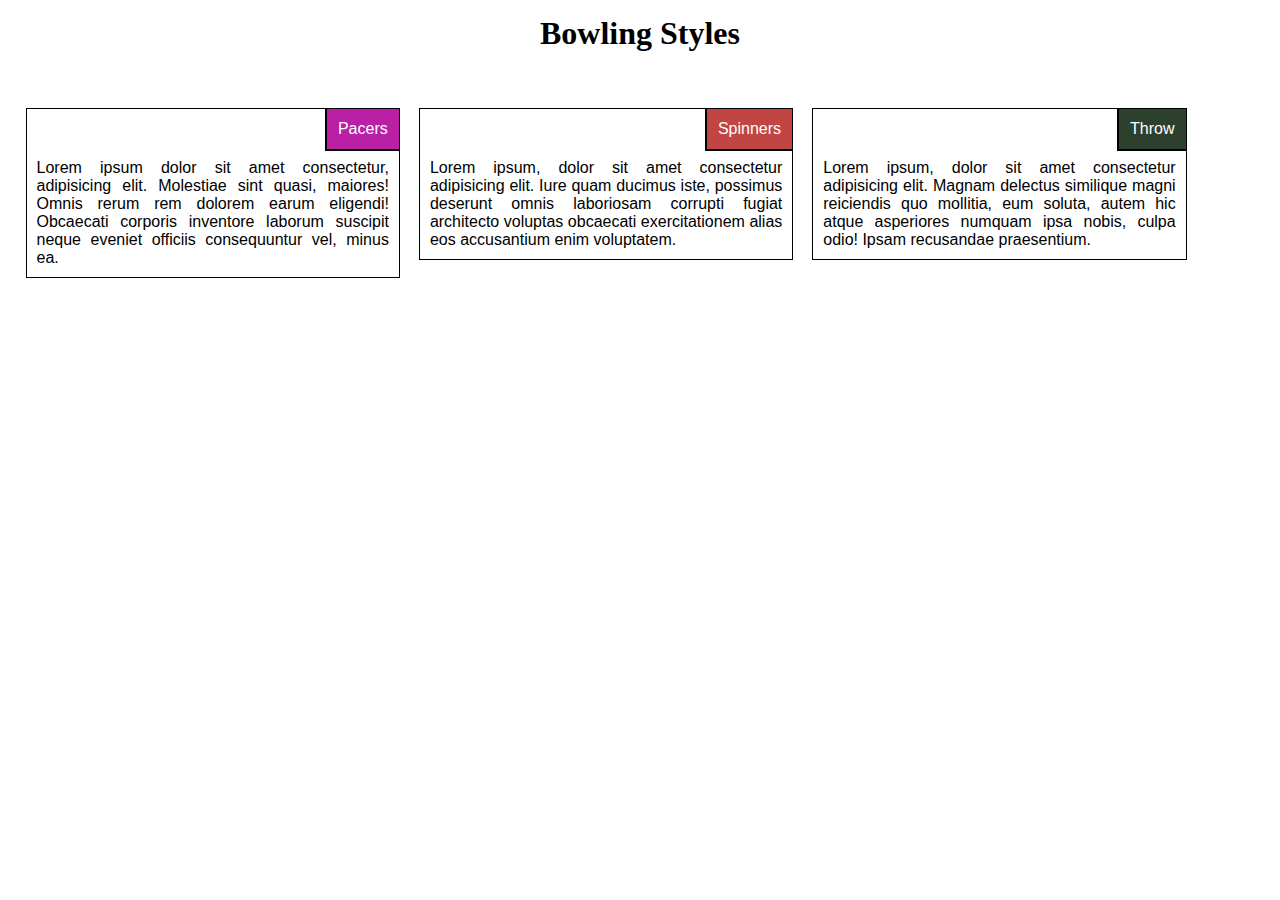
<file: index.html>
<!DOCTYPE html>
<html lang="en">
<head>
	<meta charset="UTF-8">
	<meta name="viewport" content="width=device-width, initial-scale=1.0">
	<title>Module-2 Solution</title>
	<link rel="stylesheet" href="css/style.css">
</head>
<body>
	<h1>Bowling Styles</h1>
	<div class="row">
		<div class="col-lg-4 section">
			<p class="section-title" id="title-one">Pacers</p>
			<p class="section-content">Lorem ipsum dolor sit amet consectetur, adipisicing elit. Molestiae sint quasi, maiores! Omnis rerum rem dolorem earum eligendi! Obcaecati corporis inventore laborum suscipit neque eveniet officiis consequuntur vel, minus ea.</p>
		</div>
		<div class="col-lg-4 section">
			<p class="section-title" id="title-two">Spinners </p>
			<p class="section-content">Lorem ipsum, dolor sit amet consectetur adipisicing elit. Iure quam ducimus iste, possimus deserunt omnis laboriosam corrupti fugiat architecto voluptas obcaecati exercitationem alias eos accusantium enim voluptatem.</p>
		</div>
		<div class="col-lg-4 col-sm-12 section">
			<p class="section-title" id="title-three">Throw</p>
			<p class="section-content">Lorem ipsum, dolor sit amet consectetur adipisicing elit. Magnam delectus similique magni reiciendis quo mollitia, eum soluta, autem hic atque asperiores numquam ipsa nobis, culpa odio! Ipsam recusandae praesentium.</p>
		</div>
	</div>
</body>
</html>
</file>
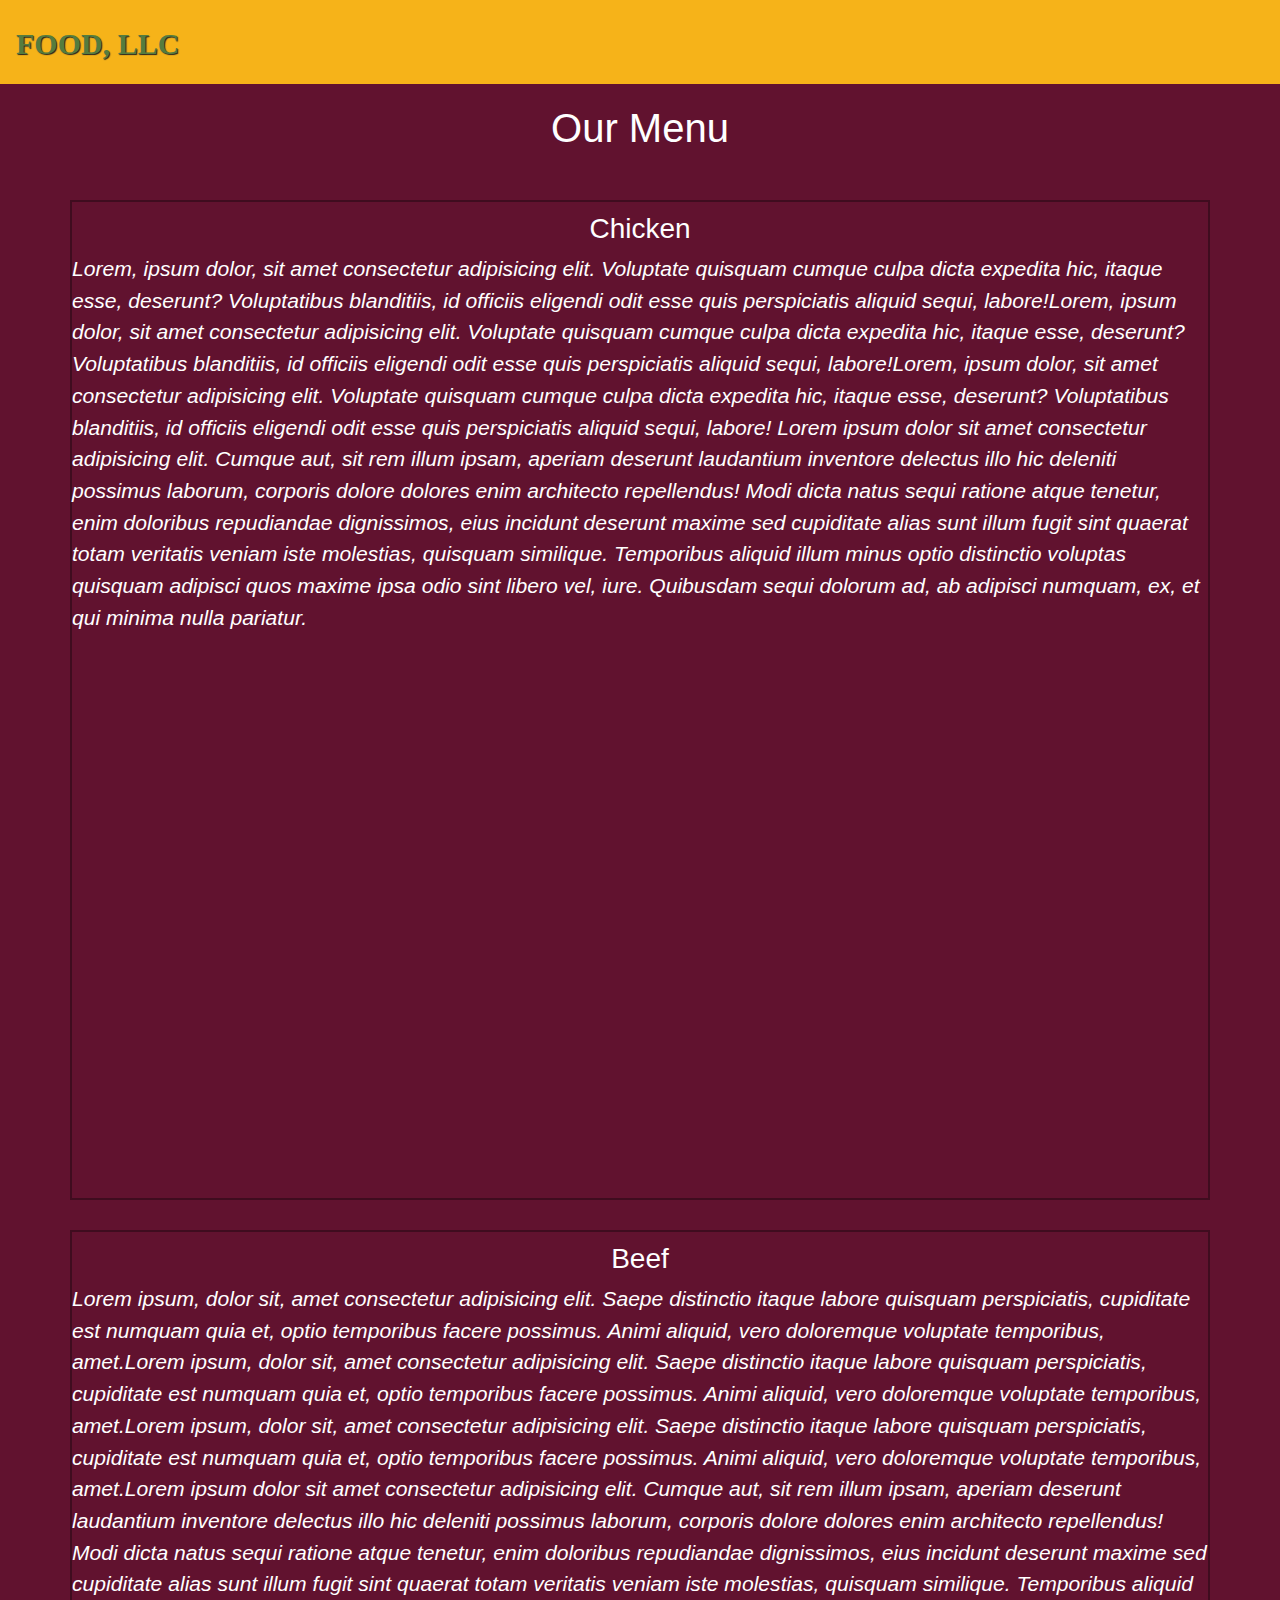
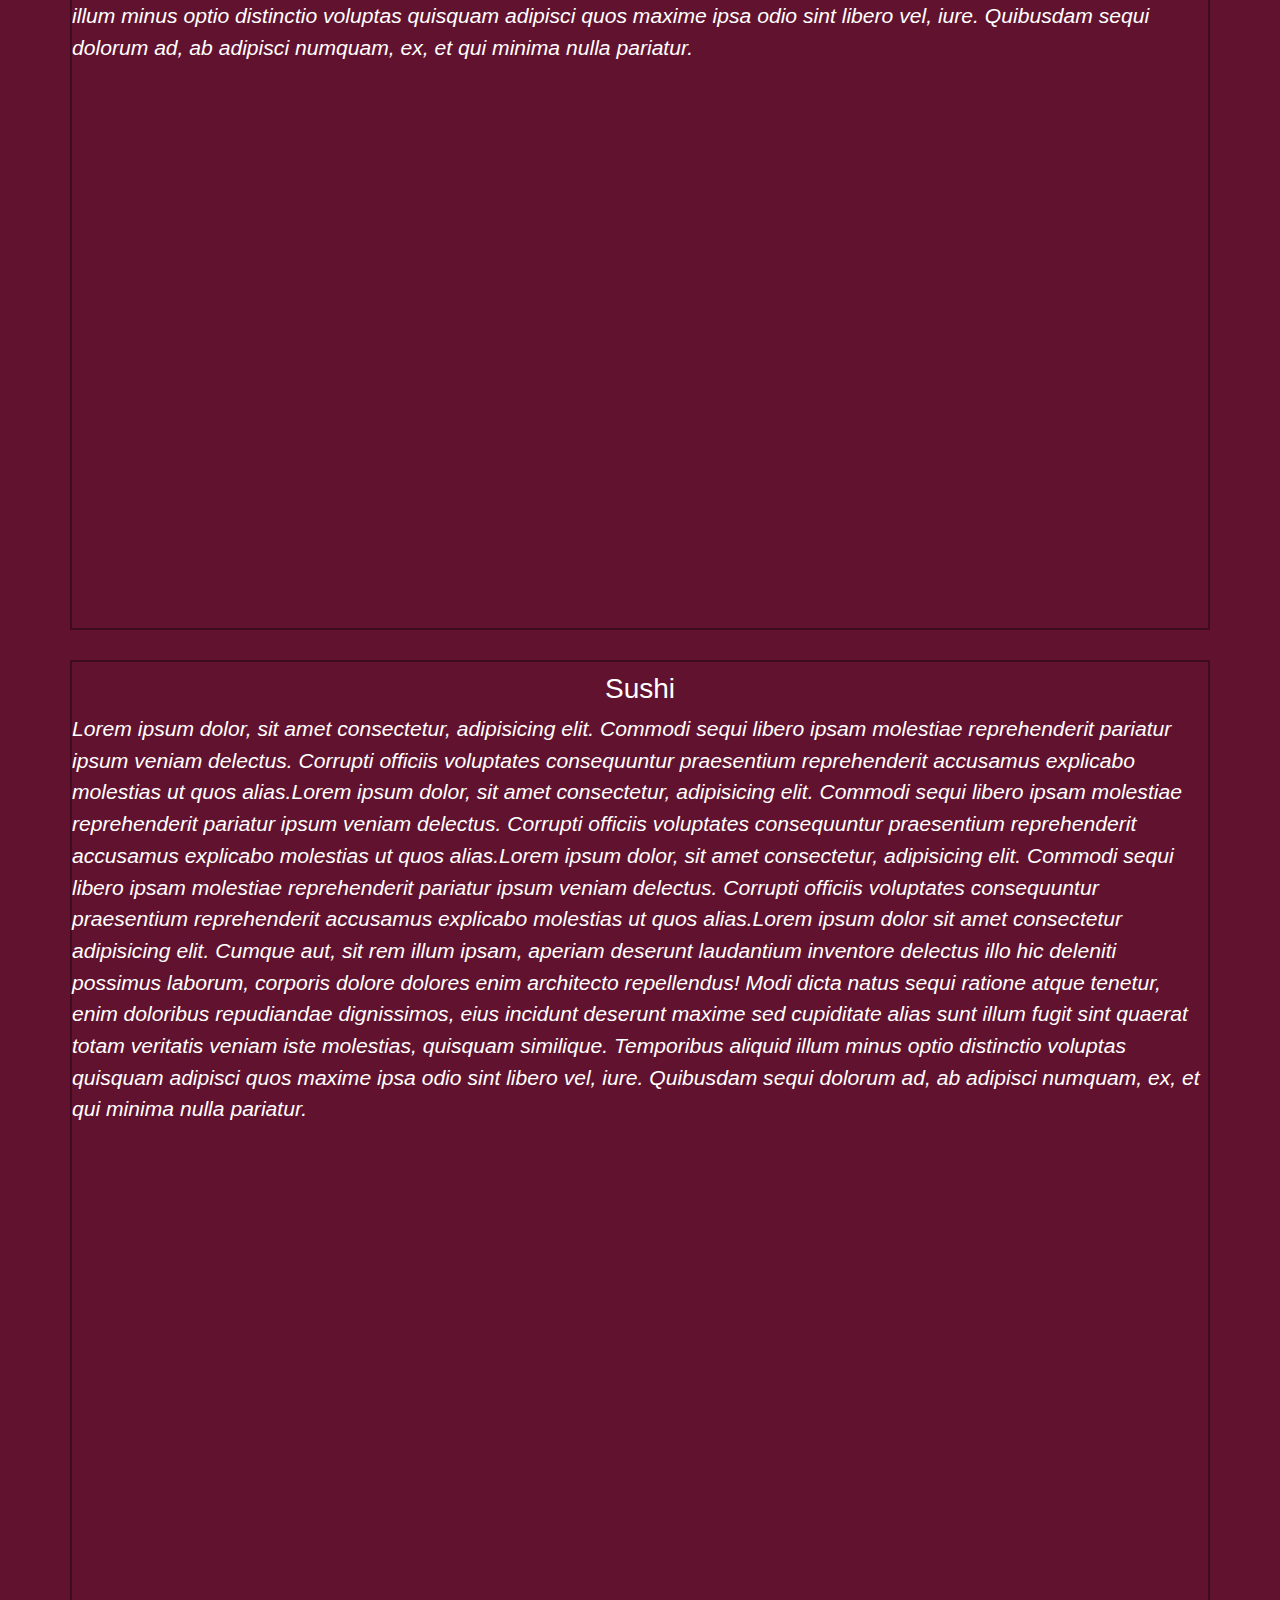
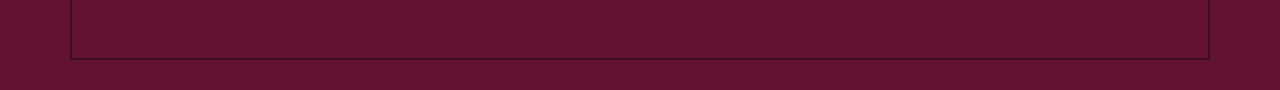
<file: module3-soln/index.html>
<!DOCTYPE html>
<html lang="en">
  <head>
    <meta charset="UTF-8" />
    <meta name="viewport" content="width=device-width, initial-scale=1.0" />
    <meta http-equiv="X-UA-Compatible" content="ie=edge" />
    <meta name="Description" content="Enter your description here" />
    <link rel="stylesheet" href="https://cdnjs.cloudflare.com/ajax/libs/twitter-bootstrap/4.6.0/css/bootstrap.min.css"/>
    <link rel="stylesheet" href="https://cdnjs.cloudflare.com/ajax/libs/font-awesome/5.15.2/css/all.min.css"/>
    <link rel="stylesheet" href="css/style.css" />
    <title>Module-3 Solution</title>
  </head>
  <body>
    <nav class="navbar navbar-expand-lg navbar-light" id="header-nav">
      <a class="navbar-brand" href="index.html">
        <h1>Food, LLC</h1>
      </a>
      <button class="navbar-toggler d-block d-sm-none" type="button" data-toggle="collapse" data-target="#navbarTogglerDemo02" aria-controls="navbarTogglerDemo02" aria-expanded="false" aria-label="Toggle navigation">
        <span class="navbar-toggler-icon"></span>
      </button>

      <div class="collapse navbar-collapse" id="navbarTogglerDemo02">
        <ul class="navbar-nav ml-auto mt-2 mt-lg-0 d-block d-sm-none" id="nav-list">
          <li class="nav-item">
            <a class="nav-link" href="#chicken-div">Chicken </a>
          </li>
          <li class="nav-item">
            <a class="nav-link" href="#beef-div">Beef </a>
          </li>
          <li class="nav-item">
            <a class="nav-link" href="#sushi-div">Sushi </a>
          </li>

      </div>
    </nav>

    
    <div class="container">
      <h1 id="home-header" class="text-center">Our Menu</h1>
      <div class="row">
        <div class="menu-item-tile col-xs-12" id="chicken-div"> 
            <div class="menu-item-description">
              <h3 class="menu-item-title text-center">Chicken</h3>
            </div>
              <p class="menu-item-details">Lorem, ipsum dolor, sit amet consectetur adipisicing elit. Voluptate quisquam cumque culpa dicta expedita hic, itaque esse, deserunt? Voluptatibus blanditiis, id officiis eligendi odit esse quis perspiciatis aliquid sequi, labore!Lorem, ipsum dolor, sit amet consectetur adipisicing elit. Voluptate quisquam cumque culpa dicta expedita hic, itaque esse, deserunt? Voluptatibus blanditiis, id officiis eligendi odit esse quis perspiciatis aliquid sequi, labore!Lorem, ipsum dolor, sit amet consectetur adipisicing elit. Voluptate quisquam cumque culpa dicta expedita hic, itaque esse, deserunt? Voluptatibus blanditiis, id officiis eligendi odit esse quis perspiciatis aliquid sequi, labore!
              Lorem ipsum dolor sit amet consectetur adipisicing elit. Cumque aut, sit rem illum ipsam, aperiam deserunt laudantium inventore delectus illo hic deleniti possimus laborum, corporis dolore dolores enim architecto repellendus!
              Modi dicta natus sequi ratione atque tenetur, enim doloribus repudiandae dignissimos, eius incidunt deserunt maxime sed cupiditate alias sunt illum fugit sint quaerat totam veritatis veniam iste molestias, quisquam similique.
              Temporibus aliquid illum minus optio distinctio voluptas quisquam adipisci quos maxime ipsa odio sint libero vel, iure. Quibusdam sequi dolorum ad, ab adipisci numquam, ex, et qui minima nulla pariatur.
              </p>
          <hr class="d-block d-sm-none">
        </div>
        <div class="menu-item-tile col-xs-12" id="beef-div"> 
            <div class="menu-item-description">
              <h3 class="menu-item-title text-center">Beef</h3>
            </div>
              <p class="menu-item-details">Lorem ipsum, dolor sit, amet consectetur adipisicing elit. Saepe distinctio itaque labore quisquam perspiciatis, cupiditate est numquam quia et, optio temporibus facere possimus. Animi aliquid, vero doloremque voluptate temporibus, amet.Lorem ipsum, dolor sit, amet consectetur adipisicing elit. Saepe distinctio itaque labore quisquam perspiciatis, cupiditate est numquam quia et, optio temporibus facere possimus. Animi aliquid, vero doloremque voluptate temporibus, amet.Lorem ipsum, dolor sit, amet consectetur adipisicing elit. Saepe distinctio itaque labore quisquam perspiciatis, cupiditate est numquam quia et, optio temporibus facere possimus. Animi aliquid, vero doloremque voluptate temporibus, amet.Lorem ipsum dolor sit amet consectetur adipisicing elit. Cumque aut, sit rem illum ipsam, aperiam deserunt laudantium inventore delectus illo hic deleniti possimus laborum, corporis dolore dolores enim architecto repellendus!
              Modi dicta natus sequi ratione atque tenetur, enim doloribus repudiandae dignissimos, eius incidunt deserunt maxime sed cupiditate alias sunt illum fugit sint quaerat totam veritatis veniam iste molestias, quisquam similique.
              Temporibus aliquid illum minus optio distinctio voluptas quisquam adipisci quos maxime ipsa odio sint libero vel, iure. Quibusdam sequi dolorum ad, ab adipisci numquam, ex, et qui minima nulla pariatur.
              </p>
          <hr class="d-block d-sm-none">
        </div>
        <div class="menu-item-tile col-xs-12" id="sushi-div"> 
            <div class="menu-item-description">
              <h3 class="menu-item-title text-center">Sushi</h3>
            </div>
              <p class="menu-item-details">Lorem ipsum dolor, sit amet consectetur, adipisicing elit. Commodi sequi libero ipsam molestiae reprehenderit pariatur ipsum veniam delectus. Corrupti officiis voluptates consequuntur praesentium reprehenderit accusamus explicabo molestias ut quos alias.Lorem ipsum dolor, sit amet consectetur, adipisicing elit. Commodi sequi libero ipsam molestiae reprehenderit pariatur ipsum veniam delectus. Corrupti officiis voluptates consequuntur praesentium reprehenderit accusamus explicabo molestias ut quos alias.Lorem ipsum dolor, sit amet consectetur, adipisicing elit. Commodi sequi libero ipsam molestiae reprehenderit pariatur ipsum veniam delectus. Corrupti officiis voluptates consequuntur praesentium reprehenderit accusamus explicabo molestias ut quos alias.Lorem ipsum dolor sit amet consectetur adipisicing elit. Cumque aut, sit rem illum ipsam, aperiam deserunt laudantium inventore delectus illo hic deleniti possimus laborum, corporis dolore dolores enim architecto repellendus!
              Modi dicta natus sequi ratione atque tenetur, enim doloribus repudiandae dignissimos, eius incidunt deserunt maxime sed cupiditate alias sunt illum fugit sint quaerat totam veritatis veniam iste molestias, quisquam similique.
              Temporibus aliquid illum minus optio distinctio voluptas quisquam adipisci quos maxime ipsa odio sint libero vel, iure. Quibusdam sequi dolorum ad, ab adipisci numquam, ex, et qui minima nulla pariatur.
              </p>
          <hr class="d-block d-sm-none">
        </div>
      </div>
    </div>




    <script src="https://cdnjs.cloudflare.com/ajax/libs/jquery/3.5.1/jquery.slim.min.js"></script>
    <script src="https://cdnjs.cloudflare.com/ajax/libs/popper.js/1.16.1/umd/popper.min.js"></script>
    <script src="https://cdnjs.cloudflare.com/ajax/libs/twitter-bootstrap/4.6.0/js/bootstrap.min.js"></script>
  </body>
</html>
</file>
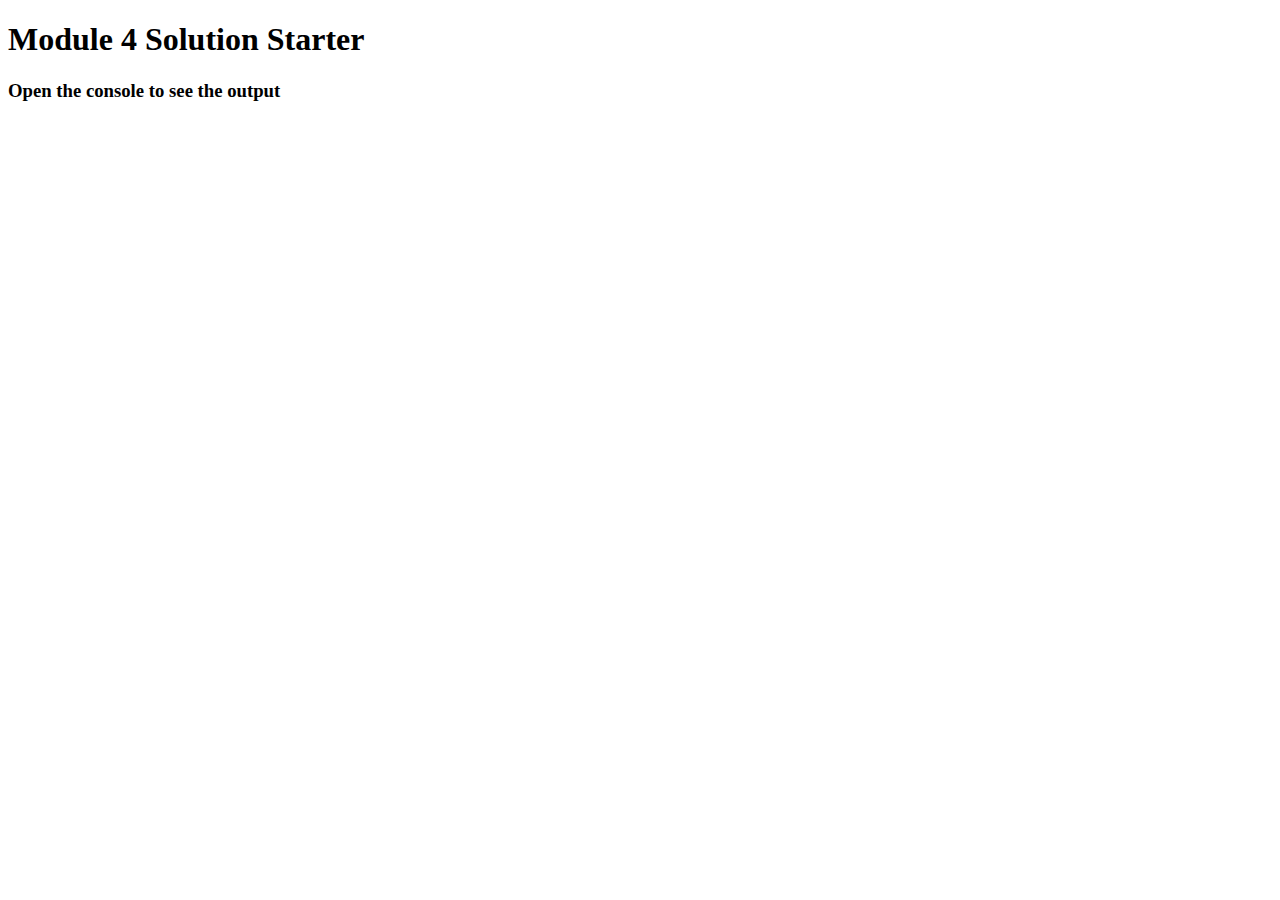
<file: module4-soln/index.html>
<!DOCTYPE html>
<html>
<head>
  <meta charset="utf-8">
  <link rel="icon" href="/favicon.png">
  <title>Module 4 Solution Starter</title>
  <script src="SpeakHello.js"></script>
  <script src="SpeakGoodBye.js"></script>
  <script src="script.js"></script>
</head>
<body>
  <h1>Module 4 Solution Starter</h1>
  <h3>	Open the console to see the output</h3>
</body>
</html>
</file>
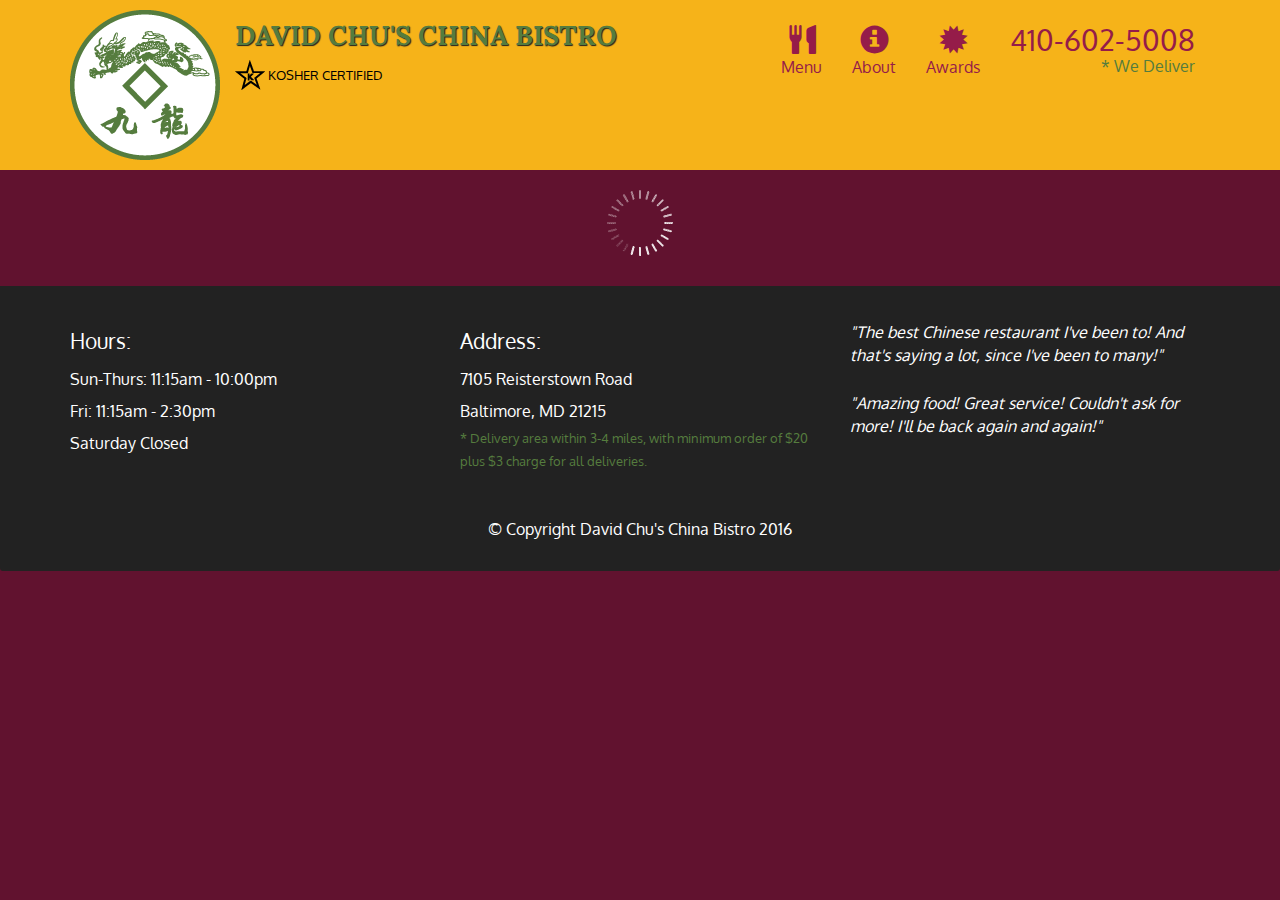
<file: module5-soln/index.html>
<!doctype html>
<html lang="en">
  <head>
    <meta charset="utf-8">
    <meta http-equiv="X-UA-Compatible" content="IE=edge">
    <meta name="viewport" content="width=device-width, initial-scale=1">
    <title>David Chu's China Bistro</title>
    <link rel="stylesheet" href="css/bootstrap.min.css">
    <link rel="stylesheet" href="css/styles.css">
    <link href='https://fonts.googleapis.com/css?family=Oxygen:400,300,700' rel='stylesheet' type='text/css'>
    <link href='https://fonts.googleapis.com/css?family=Lora' rel='stylesheet' type='text/css'>
  </head>
<body>
  <header>
    <nav id="header-nav" class="navbar navbar-default">
      <div class="container">
        <div class="navbar-header">
          <a href="index.html" class="pull-left visible-md visible-lg">
            <div id="logo-img" alt="Logo image"></div>
          </a>

          <div class="navbar-brand">
            <a href="index.html"><h1>David Chu's China Bistro</h1></a>
            <p>
              <img src="images/star-k-logo.png" alt="Kosher certification">
              <span>Kosher Certified</span>
            </p>
          </div>

          <button id="navbarToggle" type="button" class="navbar-toggle collapsed" data-toggle="collapse" data-target="#collapsable-nav" aria-expanded="false">
            <span class="sr-only">Toggle navigation</span>
            <span class="icon-bar"></span>
            <span class="icon-bar"></span>
            <span class="icon-bar"></span>
          </button>
        </div>
        
        <div id="collapsable-nav" class="collapse navbar-collapse">
           <ul id="nav-list" class="nav navbar-nav navbar-right">
            <li id="navHomeButton" class="visible-xs active">
              <a href="index.html">
                <span class="glyphicon glyphicon-home"></span> Home</a>
            </li>
            <li id="navMenuButton">
              <a href="#" onclick="$dc.loadMenuCategories();">
                <span class="glyphicon glyphicon-cutlery"></span><br class="hidden-xs"> Menu</a>
            </li>
            <li>
              <a href="#">
                <span class="glyphicon glyphicon-info-sign"></span><br class="hidden-xs"> About</a>
            </li>
            <li>
              <a href="#">
                <span class="glyphicon glyphicon-certificate"></span><br class="hidden-xs"> Awards</a>
            </li>
            <li id="phone" class="hidden-xs">
              <a href="tel:410-602-5008">
                <span>410-602-5008</span></a><div>* We Deliver</div>
            </li>
          </ul><!-- #nav-list -->
        </div><!-- .collapse .navbar-collapse -->
      </div><!-- .container -->
    </nav><!-- #header-nav -->
  </header>

  <div id="call-btn" class="visible-xs">
    <a class="btn" href="tel:410-602-5008">
    <span class="glyphicon glyphicon-earphone"></span>
    410-602-5008
    </a>
  </div>
  <div id="xs-deliver" class="text-center visible-xs">* We Deliver</div>

  <div id="main-content" class="container"></div>

  <footer class="panel-footer">
    <div class="container">
      <div class="row">
        <section id="hours" class="col-sm-4">
          <span>Hours:</span><br>
          Sun-Thurs: 11:15am - 10:00pm<br>
          Fri: 11:15am - 2:30pm<br>
          Saturday Closed
          <hr class="visible-xs">
        </section>
        <section id="address" class="col-sm-4">
          <span>Address:</span><br>
          7105 Reisterstown Road<br>
          Baltimore, MD 21215
          <p>* Delivery area within 3-4 miles, with minimum order of $20 plus $3 charge for all deliveries.</p>
          <hr class="visible-xs">
        </section>
        <section id="testimonials" class="col-sm-4">
          <p>"The best Chinese restaurant I've been to! And that's saying a lot, since I've been to many!"</p>
          <p>"Amazing food! Great service! Couldn't ask for more! I'll be back again and again!"</p>
        </section>
      </div>
      <div class="text-center">&copy; Copyright David Chu's China Bistro 2016</div>
    </div>
  </footer>

  <!-- jQuery (Bootstrap JS plugins depend on it) -->
  <script src="js/jquery-2.1.4.min.js"></script>
  <script src="js/bootstrap.min.js"></script>
  <script src="js/ajax-utils.js"></script>
  <script src="js/script.js"></script>
</body>
</html>
</file>
<file: css/style.css>
*{
	margin: 0;
	padding: 0;
	box-sizing: border-box;
}
h1 {
  text-align: center;
  margin-bottom: 30px;
  margin-top: 15px;
}
p {
  font-family: Helvetica;
}
.section{
	position: relative;
    display: inline-block; /*Allow horizontal resize*/
    margin: 9.5px;
  	padding: 10px;    
  	border: 1px solid black;
  	top: 0;
}
.section-title{
	background-color: #A52A2A;
	color: white;
	/* width: 70px; */
	position: absolute;
    top: 0;
  	right: 0;
  	padding: 0.7em;
  	border-left: 2px solid #000;
  	border-bottom: 2px solid #000;
}
.section-content{
	margin-top: 2.5em;  /* prevents the code from going behind the label*/
  	text-align: justify;
  	font-size:100%;
}
.row{
	width:100%;
	position: absolute;
	padding: 1em;
}
#title-one{
  background-color: #ba20a6;
} 

#title-two{
  background-color: #C14543;
}

#title-three{
  background-color: #2c402d;
}
/********** Large devices only **********/
@media (min-width: 992px){
  .col-lg-1, .col-lg-2, .col-lg-3, .col-lg-4, .col-lg-5, .col-lg-6, .col-lg-7, .col-lg-8, .col-lg-9, .col-lg-10, .col-lg-11, .col-lg-12 {
    float: left;  
  }
  .col-lg-1 {
    width: 8.33%;
  }
  .col-lg-2 {
    width: 16.66%;
  }
  .col-lg-3 {
    width: 25%;
  }
  .col-lg-4 {
    width: 30%;
    border: 1px solid black;
  }
  .col-lg-5 {
    width: 41.66%;
  }
  .col-lg-6 {
    width: 50%;
  }
  .col-lg-7 {
    width: 58.33%;
  }
  .col-lg-8 {
    width: 66.66%;
  }
  .col-lg-9 {
    width: 74.99%;
  }
  .col-lg-10 {
    width: 83.33%;
  }
  .col-lg-11 {
    width: 91.66%;
  }
  .col-lg-12 {
    width: 100%;
  }

}
/********** Medium devices only **********/
@media (min-width: 768px) and (max-width: 991px) {
  .col-lg-4{
    float: left;
    border: 1px solid black;
    width: 45%;
  }
  .col-sm-12{
  	float: left;
    border: 1px solid black;
    width: 92%;
  }

}
/*******************Small devices only****************/
@media (max-width: 767px) {
	.col-lg-4{
		float: left;
		border: 1px solid black;
		width: 100%;
	}
}
</file>
<file: module3-soln/css/style.css>
body {
  font-size: 16px;
  color: #fff;
  background: #61122f;
  font-family: "Gill Sans", "Gill Sans MT", Calibri, "Trebuchet MS", sans-serif;
}
#header-nav{
  background-color: #f6b319;
  border-radius: 0;
  border: 0;
}
.navbar-brand {
  padding-top: 25px;
  padding-bottom: 20px;
}
.navbar-brand h1 {
  /*Org name*/
  font-family: Georgia, "Times New Roman", Times, serif;
  color: #557c3e;
  font-size: 1.5em;
  text-transform: uppercase;
  font-weight: bold;
  text-shadow: 1px 1px 1px #222;
  margin-top: 0;
  margin-bottom: 0;
  line-height: 0.75;
}
.navbar-brand a:hover,
.navbar-brand a:focus {
  text-decoration: none;
}
#nav-list{
  margin-top: 10px;
}
#nav-list a{
  color: #951C49;
  text-align: center;
  font-size: 1.6em 
}
#nav-list a:hover{
  background: #E7E7E7;
}
.active{
  background: #E7E7E7;
}

#home-header{
	padding-top: 20px;
	padding-bottom: 40px;
}



/* SINGLE CATEGORY PAGE */
.menu-item-tile {
  height: 1000px;
  width: 100%;
  margin-bottom: 30px;
  border: 2px solid #3F0C1F;
  transition: 0.2s all ease-in-out;
  font-size: 1.1em;
  
}
.menu-item-tile:hover{
  box-shadow: 0 1px 5px 1px #ccc;
}
.menu-item-tile hr {
  width: 80%;
}
.menu-item-title{
	padding-top: 10px;
}
.menu-item-details {
  font-size: 1.2em;
  font-style: italic;
}
/*Extra Small Devices*/
@media(max-width: 767px){
  .navbar-brand {
    padding-top: 10px;
    height: 80px;
  }
  .navbar-brand h1{
    padding-top: 10px;
    font-size: 4vw;
  }
  .navbar-brand p{
    font-size: 0.7em;
    margin-top: 12px;
  }
  .navbar-brand p{
    height: 20px;
  }
  .navbar-collapse a{
    font-size: 0.6em;
  }
  .navbar-collapse a i{
    margin-right: 5px;
  }
  #nav-list{
    font-size: 13px;
  }
  #home-header{
  	font-size: 32px;
 }
  h3.menu-item-title{
 	font-size: 28px;
 }
 .menu-item-details {
  font-size: 1em;
}
.menu-item-tile{
	width: 70%;
	margin: auto;
}

} 
/*Extra Extra small*/
@media(max-width: 479px){
  .navbar-brand h1{
    padding-top: 10px;
    font-size: 5vw;
  }
  #home-header{
  	font-size: 29px;
 }
 h3.menu-item-title{
 	font-size: 24px;
 }
 .menu-item-details {
  font-size: 0.9em;
}
</file>
<file: module5-soln/css/styles.css>
body {
  font-size: 16px;
  color: #fff;
  background-color: #61122f;
  font-family: 'Oxygen', sans-serif;
}

/** HEADER **/
#header-nav {
  background-color: #f6b319;
  border-radius: 0;
  border: 0;
}

#logo-img {
  background: url('../images/restaurant-logo_large.png') no-repeat;
  width: 150px;
  height: 150px;
  margin: 10px 15px 10px 0;
}

.navbar-brand {
  padding-top: 25px;
}
.navbar-brand h1 { /* Restaurant name */
  font-family: 'Lora', serif;
  color: #557c3e;
  font-size: 1.5em;
  text-transform: uppercase;
  font-weight: bold;
  text-shadow: 1px 1px 1px #222;
  margin-top: 0;
  margin-bottom: 0;
  line-height: .75;
}
.navbar-brand a:hover, .navbar-brand a:focus {
  text-decoration: none;
}
.navbar-brand p { /* Kosher cert */
  color: #000;
  text-transform: uppercase;
  font-size: .7em;
  margin-top: 15px;
}
.navbar-brand p span { /* Star-K */
  vertical-align: middle;
}

#nav-list {
  margin-top: 10px;
}
#nav-list a {
  color: #951C49;
  text-align: center;
}
#nav-list a:hover {
  background: #E7E7E7;
}
#nav-list a span {
  font-size: 1.8em;
}

#phone {
  margin-top: 5px;
}
#phone a { /* Phone number */
  text-align: right;
  padding-bottom: 0;
}
#phone div { /* We Deliver */
  color: #557c3e;
  text-align: right;
  padding-right: 15px;
}

.navbar-header button.navbar-toggle, .navbar-header .icon-bar {
  border: 1px solid #61122f;
}
.navbar-header button.navbar-toggle {
  clear: both;
  margin-top: -30px;
}
/* END HEADER */

/* FOOTER */
.panel-footer {
  margin-top: 30px;
  padding-top: 35px;
  padding-bottom: 30px;
  background-color: #222;
  border-top: 0;
}
.panel-footer div.row {
  margin-bottom: 35px;
}
#hours, #address {
  line-height: 2;
}
#hours > span, #address > span {
  font-size: 1.3em;
}
#address p {
  color: #557c3e;
  font-size: .8em;
  line-height: 1.8;
}
#testimonials {
  font-style: italic;
}
#testimonials p:nth-child(2) {
  margin-top: 25px;
}
/* END FOOTER */



/* HOME PAGE */
.container .jumbotron {
  box-shadow: 0 0 50px #3F0C1F;
  border: 2px solid #3F0C1F;
}

#menu-tile, #specials-tile, #map-tile {
  height: 250px;
  width: 100%;
  margin-bottom: 15px;
  position: relative;
  border: 2px solid #3F0C1F;
  overflow: hidden;
}
#menu-tile:hover, #specials-tile:hover, #map-tile:hover {
  box-shadow: 0 1px 5px 1px #cccccc;
}
#menu-tile {
  background: url('../images/menu-tile.jpg') no-repeat;
  background-position: center;
}
#specials-tile {
  background: url('../images/specials-tile.jpg') no-repeat;
  background-position: center;
}
#menu-tile span, #specials-tile span, #map-tile span {
  position: absolute;
  bottom: 0;
  right: 0;
  width: 100%;
  text-align: center;
  font-size: 1.6em;
  text-transform: uppercase;
  background-color: #000;
  color: #fff;
  opacity: .8;
}
/* END HOME PAGE */

/* MENU CATEGORIES PAGE */
.category-tile { 
  position: relative;
  border: 2px solid #3F0C1F;
  overflow: hidden;
  width: 200px;
  height: 200px;
  margin: 0 auto 15px;
}
.category-tile span {
  position: absolute;
  bottom: 0;
  right: 0;
  width: 100%;
  text-align: center;
  font-size: 1.2em;
  text-transform: uppercase;
  background-color: #000;
  color: #fff;
  opacity: .8;
}
.category-tile:hover {
  box-shadow: 0 1px 5px 1px #cccccc;
}

#menu-categories-title + div {
  margin-bottom: 50px;
}
/* END MENU CATEGORIES PAGE */

/* SINGLE CATEGORY PAGE */
.menu-item-tile {
  margin-bottom: 25px;
}
.menu-item-tile hr {
  width: 80%;
}
.menu-item-tile .menu-item-price {
  font-size: 1.1em;
  text-align: right;
  margin-top: -15px;
  margin-right: -15px;
}
.menu-item-tile .menu-item-price span {
  font-size: .6em;
}
.menu-item-photo {
  position: relative;
  border: 2px solid #3F0C1F; 
  overflow: hidden;
  padding: 0;
  margin-right: -15px;
  margin-left: auto;
  margin-bottom: 20px;
  max-width: 250px;
}
.menu-item-photo div {
  position: absolute;
  bottom: 0;
  right: 0;
  width: 80px;
  background-color: #557c3e;
  text-align: center;
}
.menu-item-description {
  padding-right: 30px;
}
h3.menu-item-title {
  margin: 0 0 10px;
}
.menu-item-details {
  font-size: .9em;
  font-style: italic;
}
/* END SINGLE CATEGORY PAGE */


/********** Large devices only **********/
@media (min-width: 1200px) {
  .container .jumbotron {
    background: url('../images/jumbotron_1200.jpg') no-repeat;
    height: 675px;
  }
}

/********** Medium devices only **********/
@media (min-width: 992px) and (max-width: 1199px) {
  /* Header */
  #logo-img {
    background: url('../images/restaurant-logo_medium.png') no-repeat;
    width: 100px;
    height: 100px;
    margin: 5px 5px 5px 0;
  }
  /* End Header */

  /* Home Page */
  .container .jumbotron {
    background: url('../images/jumbotron_992.jpg') no-repeat;
    height: 558px;
  }
  /* End Home Page */
}

/********** Small devices only **********/
@media (min-width: 768px) and (max-width: 991px) {
  /* Home Page */
  .container .jumbotron {
    background: url('../images/jumbotron_768.jpg') no-repeat;
    height: 432px;
  }
  /* End Home Page */
}

/********** Extra small devices only **********/
@media (max-width: 767px) {
  /* Header */
  .navbar-brand {
    padding-top: 10px;
    height: 80px;
  }
  .navbar-brand h1 { /* Restaurant name */
    padding-top: 10px;
    font-size: 5vw; /* 1vw = 1% of viewport width */
  }
  .navbar-brand p { /* Kosher cert */
    font-size: .6em;
    margin-top: 12px;
  }
  .navbar-brand p img { /* Star-K */
    height: 20px;
  }

  #collapsable-nav a { /* Collapsed nav menu text */
    font-size: 1.2em;
  }
  #collapsable-nav a span { /* Collapsed nav menu glyph */
    font-size: 1em;
    margin-right: 5px;
  }

  #call-btn > a {
    font-size: 1.5em;
    display: block;
    margin: 0 20px;
    padding: 10px;
    border: 2px solid #fff;
    background-color: #f6b319;
    color: #951c49;
  }
  #xs-deliver {
    margin-top: 5px;
    font-size: .7em;
    letter-spacing: .1em;
    text-transform: uppercase;
  }
  /* End Header */

  /* Footer */
  .panel-footer section {
    margin-bottom: 30px;
    text-align: center;
  }
  .panel-footer section:nth-child(3) {
    margin-bottom: 0; /* margin already exists on the whole row */
  }
  .panel-footer section hr {
    width: 50%;
  }
  /* End Footer */

  /* Home Page */
  .container .jumbotron {
    margin-top: 30px;
    padding: 0;
  }
  #menu-tile, #specials-tile {
    width: 360px;
    margin: 0 auto 15px;
  }

  .menu-item-photo {
    margin-right: auto;
  }
  .menu-item-tile .menu-item-price {
    text-align: center;
  }
  .menu-item-description {
    text-align: center;;
  }
}


/********** Super extra small devices Only :-) (e.g., iPhone 4) **********/
@media (max-width: 479px) {
  /* Header */
  .navbar-brand h1 { /* Restaurant name */
    padding-top: 5px;
    font-size: 6vw;
  }
  /* End Header */
  
  /* Home page */
  #menu-tile, #specials-tile {
    width: 280px;
    margin: 0 auto 15px;
  }

  .col-xxs-12 {
    position: relative;
    min-height: 1px;
    padding-right: 15px;
    padding-left: 15px;
    float: left;
    width: 100%;
  }
}
</file>
